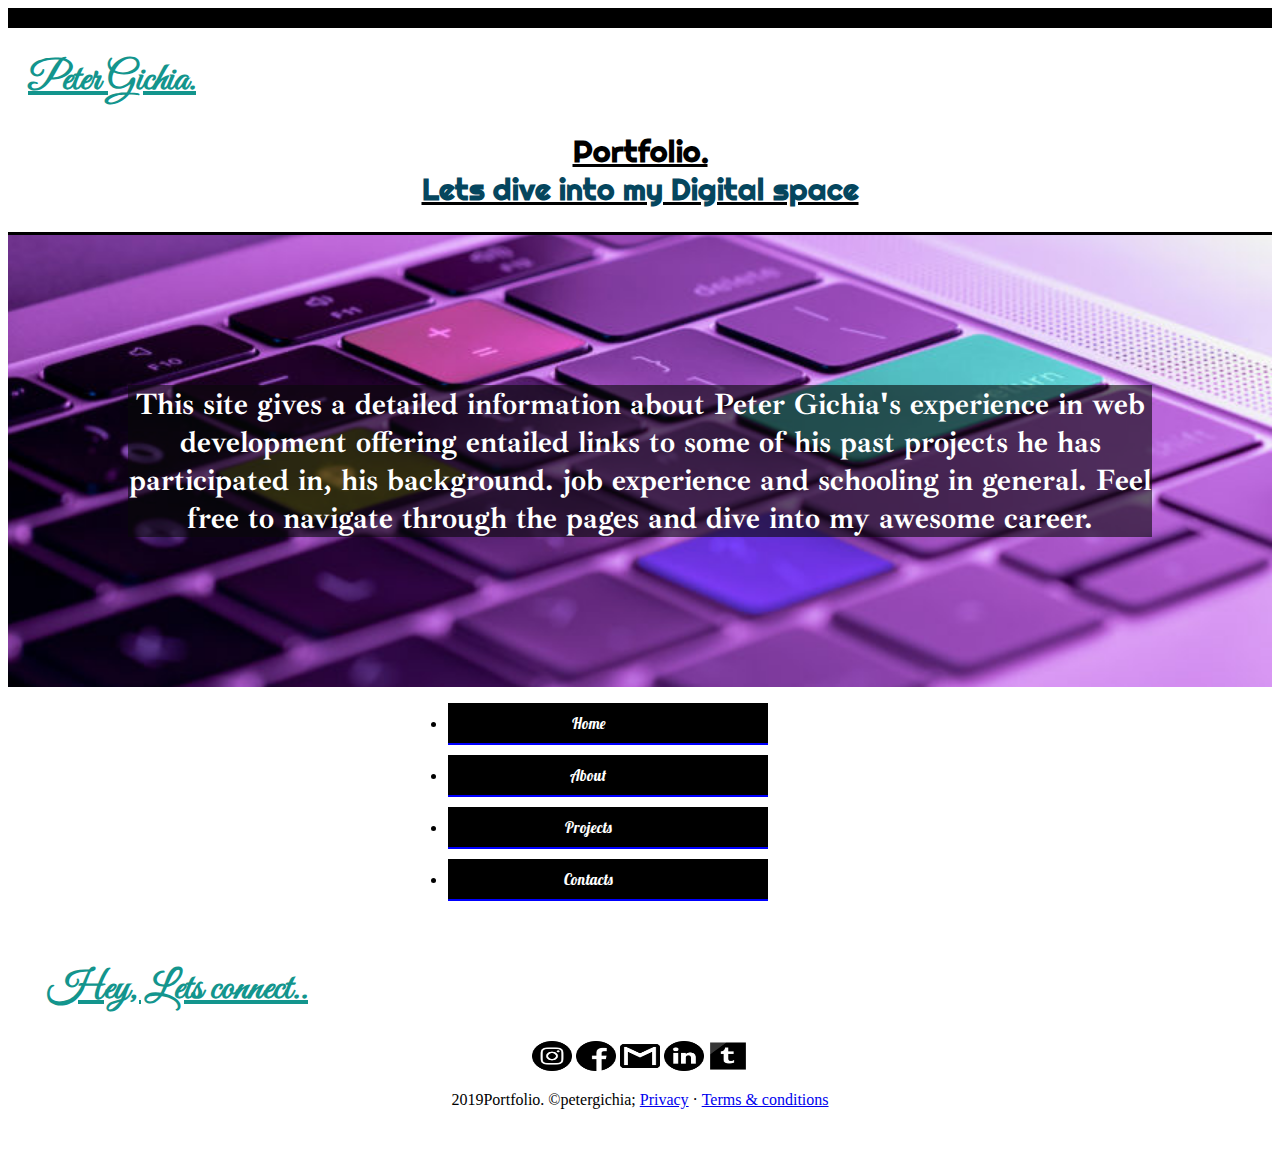
<file: index.html>
<!DOCTYPE html>
<html>
<head>
	    <meta charset="utf-8">
	    <meta name="viewport" content="width=device-width">
	    <meta name="description" content="Peter Gichia's portfolio">
	    <meta name="keywords" content="Github,Portfolio,Peter Gichia,Web development,webdesign,Moringa">
	    <meta name="author" content="Peter Gichia">
	    <link rel="stylesheet" type="text/css" href="index.css">
	    <link href="https://fonts.googleapis.com/css?family=Lobster|Pacifico|Righteous&display=swap" rel="stylesheet"> 
	    <link href="https://fonts.googleapis.com/css?family=Lobster|Pacifico|Righteous&display=swap" rel="stylesheet"> 
	    <link href="https://fonts.googleapis.com/css?family=Great+Vibes|Kaushan+Script|Pacifico|Satisfy&display=swap" rel="stylesheet"> 
	    <link href="https://fonts.googleapis.com/css?family=Ibarra+Real+Nova&display=swap" rel="stylesheet"> 
	    <title>Professional Portfolio</title>
</head>
<body>
	<header>
		
		<div class="container">
			<div id="profile">

				<h1>Peter Gichia.</h1>

				<h2>Portfolio.<br><span>Lets dive into my Digital space</span></h2>

			</div>

		</div>
	</header>

	<section>
		<div class="description">
			<p>
				This site gives a detailed information about Peter Gichia's  experience in web development offering entailed links to some of his past projects he has participated in, his background. job experience and schooling in general.
				Feel free to navigate through the pages and dive into my awesome career.
			</p>
		</div>
	</section>
	<div>
			<nav>
				<ul>
					<li><a href="index.html">Home</a></li>
					<li><a href="About.html">About</a></li>
					<li><a href="Projects.html">Projects</a></li>
					<li><a href="Contact.html">Contacts</a></li>
				</ul>
			</nav>
		</div>
		<footer>
			<h1>Hey, Lets connect..</h1>
			
			<a href="https://www.instagram.com/peter_gichia/"><img src="Instagram.jpg" style="height: 30px;width: 40px"></a>
			<a href="https://www.facebook.com/profile.php?id=100011840195149"><img src="Fb.jpg" style="height: 30px;width: 40px"></a>
			<a href="https://mail.google.com"><img src="Email.jpg" style="height: 30px;width: 40px"></a>
			<a href="https://www.instagram.com/peter_gichia/"><img src="LinkedIn.jpg" style="height: 30px;width: 40px"></a>
			<a href="https://twitter.com/gichia_p"><img src="twitter.jpg" style="height: 30px;width: 40px"></a>

			<p> 2019Portfolio. &copypetergichia; <a href="#">Privacy</a> &middot; <a href="#">Terms & conditions</a></p>	
			
			
		</footer>
</body>
</html>
</file>
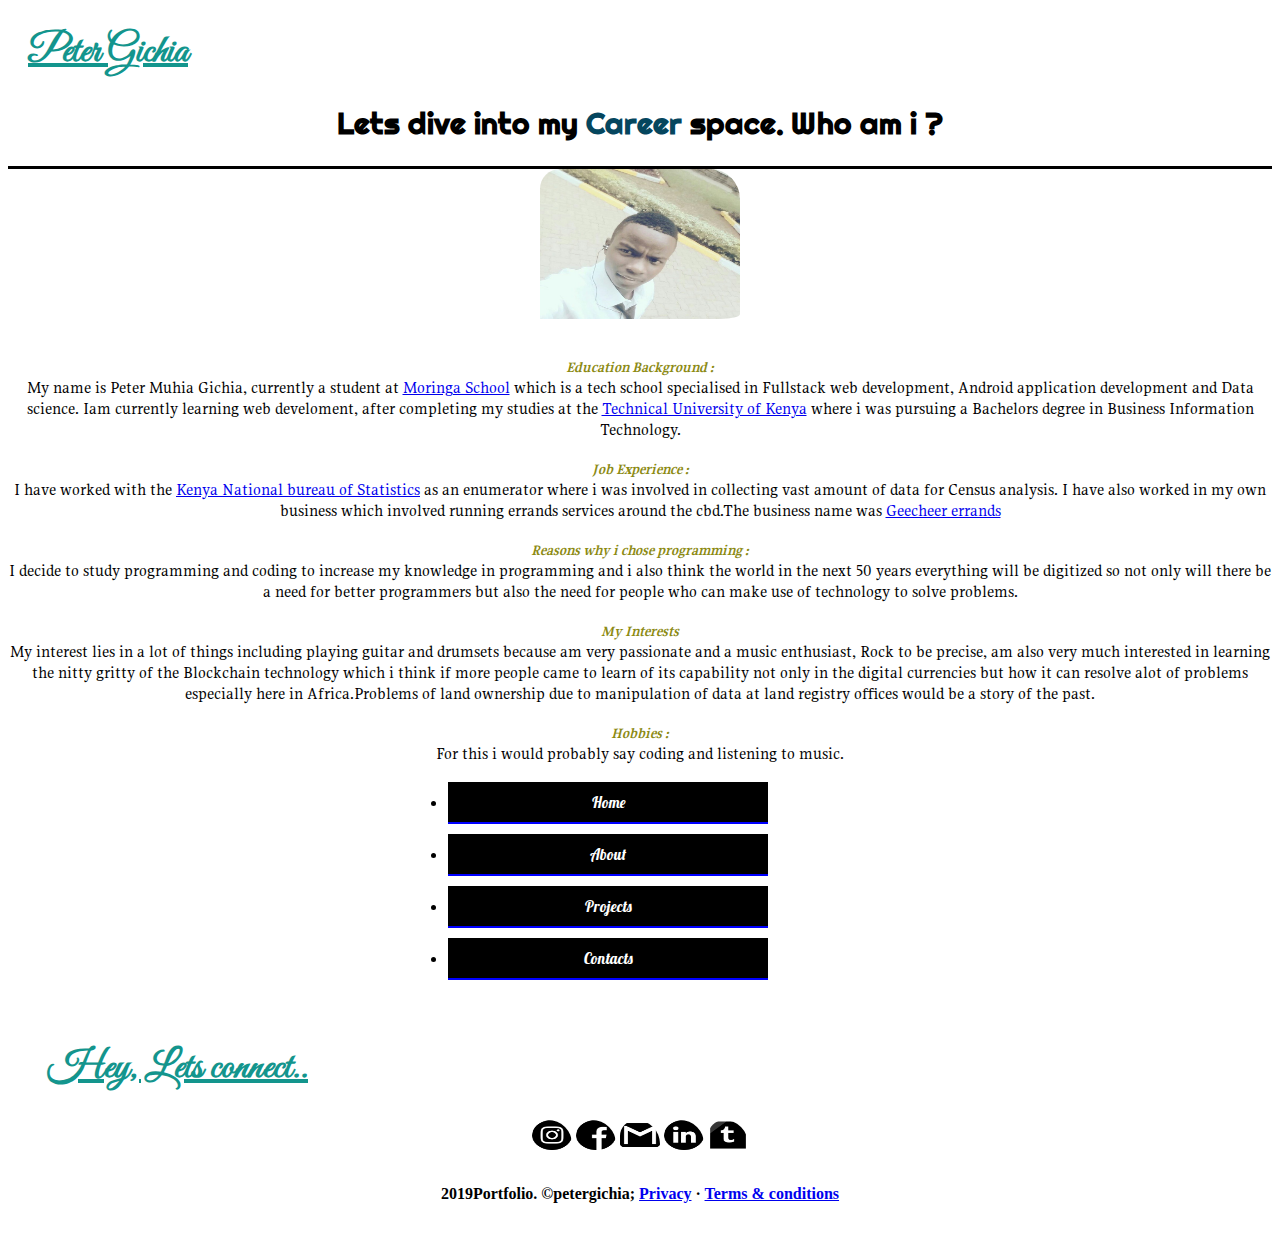
<file: About.html>
<!DOCTYPE HTML>
<html>
<head>
	 <meta charset="utf-8">
	 <meta name="viewport" content="width=device-width">
	 <meta name="description" content="Peter Gichia's portfolio">
	 <meta name="keywords" content="Github,Portfolio,Peter Gichia,Web development,webdesign,Moringa">
	 <meta name="author" content="Peter Gichia">
	 <link rel="stylesheet" type="text/css" href="About.css">
	 <link href="https://fonts.googleapis.com/css?family=Lobster|Pacifico|Righteous&display=swap" rel="stylesheet"> 
	 <link href="https://fonts.googleapis.com/css?family=Lobster|Pacifico|Righteous&display=swap" rel="stylesheet"> 
	 <link href="https://fonts.googleapis.com/css?family=Great+Vibes|Kaushan+Script|Pacifico|Satisfy&display=swap" rel="stylesheet"> 
	 <link href="https://fonts.googleapis.com/css?family=Great+Vibes|Gupter|Kaushan+Script|Pacifico|Playfair+Display+SC|Satisfy&display=swap" rel="stylesheet"> 
	<title>Professional Portfolio</title>
</head>
<body>
	<header>
		<div class="container">
			<div id="profile">
			
				<h1>Peter Gichia</h1>

				<h2>Lets dive into my <span>Career</span> space. Who am i ?</h2>

			</div>
		</div>
	</header>

	<section>
		<div class="description">
			   <img src="peter.jpg" style="height: 150px;width: 200px">
			    <p>

				<em>Education Background :</em><br>My name is Peter Muhia Gichia, currently a student at <a href="https://moringaschool.com/">Moringa School</a> which is a tech school specialised in Fullstack web development, Android application development and Data science. Iam currently learning web develoment, after completing my studies at the <a href="tukenya.ac.ke">Technical University of Kenya</a> where i was pursuing a Bachelors degree in Business Information Technology.
				<p>
				<p>
					<em>Job Experience :</em><br>I have worked with the <a href="https://www.knbs.or.ke">Kenya National bureau of Statistics</a> as an enumerator where i was involved in collecting vast amount of data for Census analysis.

				    I have also worked in my own business which involved running errands services around the cbd.The business name was
				    <a href="https://geecheered.wixsite.com/errandservices">Geecheer errands</a>
				</p>
				<p>
					<em>Reasons why i chose programming :</em><br>I decide to study programming and coding  to increase my knowledge in programming  and i also think the world in the next 50 years everything will be digitized so not only will there be a need for better programmers  but also the need for people who can make use of technology to solve problems.
					
				</p>
				<p>
					<em>My Interests</em><br>My interest lies in a lot of things including playing guitar and drumsets because am very passionate and a music enthusiast, Rock to be precise, am also very much interested in learning the nitty gritty of the Blockchain technology which i think if more people came to learn of its capability not only in the digital currencies but how it can resolve alot of problems especially here in Africa.Problems of land ownership due to manipulation of data at land registry offices would be a story of the past.
				</p>
				<p>
					<em>Hobbies :</em><br>For this i would probably say coding and listening to music.
				</p>	
			
		</div>
	</section>
	<div>
			<nav>
				<ul>
					<li><a href="index.html">Home</a></li>
					<li><a href="About.html">About</a></li>
					<li><a href="Projects.html">Projects</a></li>
					<li><a href="Contact.html">Contacts</a></li>
				</ul>
			</nav>
		</div>

		<footer>
			<h1>Hey, Lets connect..</h1>
			
			<a href="https://www.instagram.com/peter_gichia/"><img src="Instagram.jpg" style="height: 30px;width: 40px"></a>
			<a href="https://www.facebook.com/profile.php?id=100011840195149"><img src="Fb.jpg" style="height: 30px;width: 40px"></a>
			<a href="https://mail.google.com"><img src="Email.jpg" style="height: 30px;width: 40px"></a>
			<a href="https://www.instagram.com/peter_gichia/"><img src="LinkedIn.jpg" style="height: 30px;width: 40px"></a>
			<a href="https://twitter.com/gichia_p"><img src="twitter.jpg" style="height: 30px;width: 40px"></a>

			<p> 2019Portfolio. &copypetergichia; <a href="#">Privacy</a> &middot; <a href="#">Terms & conditions</a></p>	
			
			
		</footer>
</body>
</html>
</file>
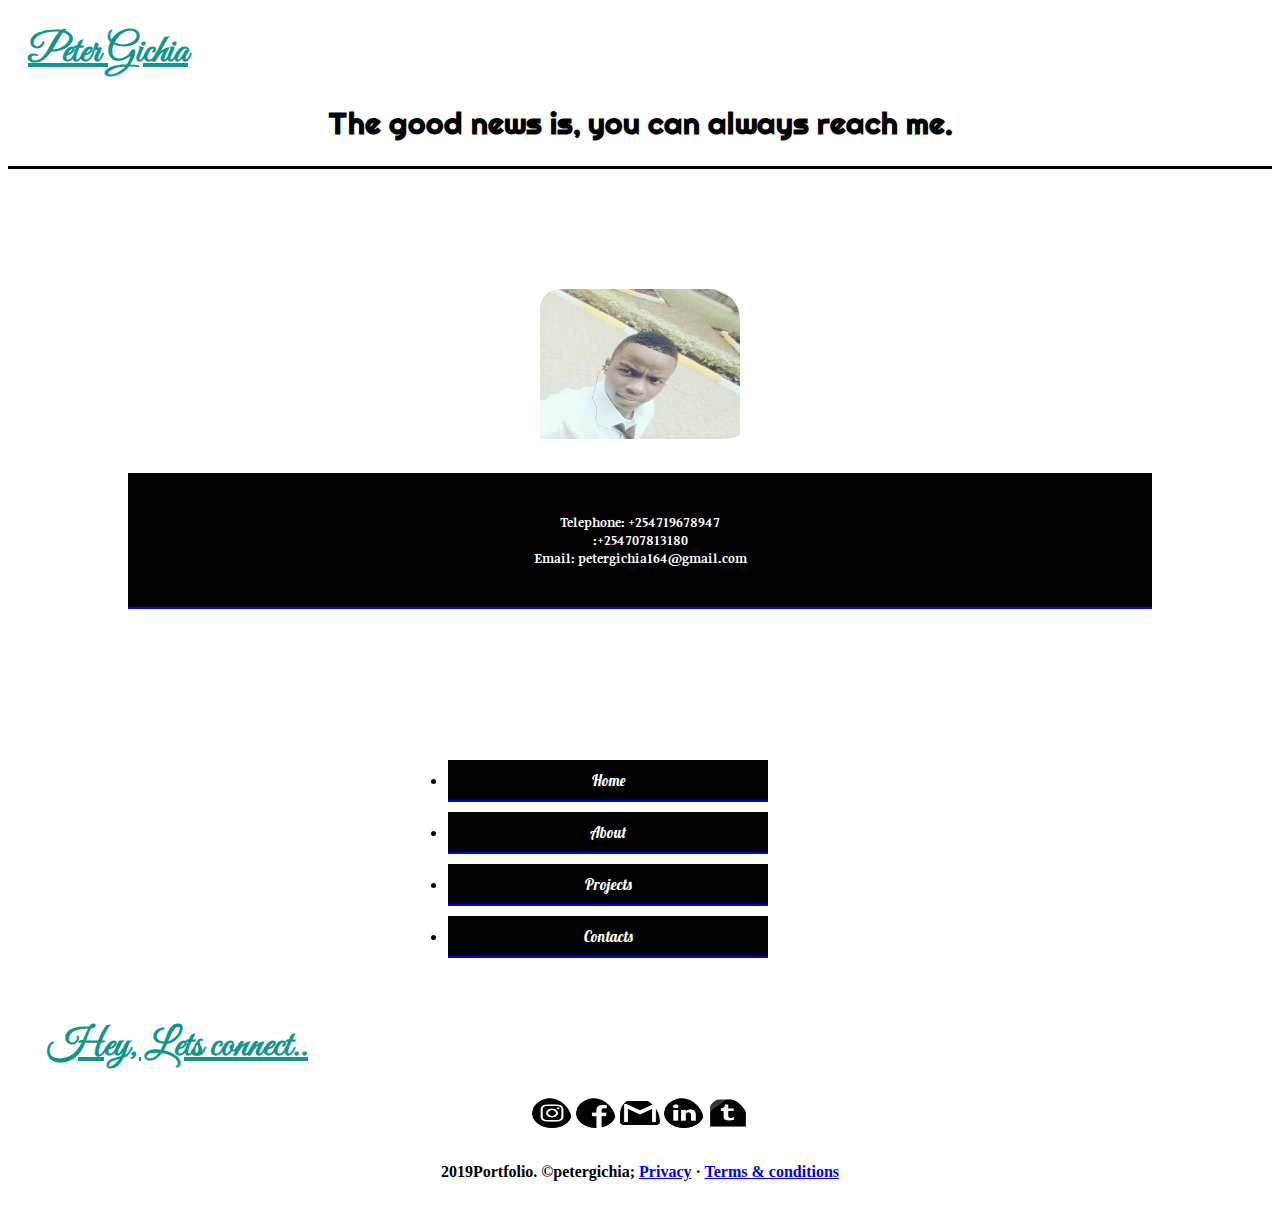
<file: Contact.html>
<!DOCTYPE html>
<html>
<head>
	 <meta charset="utf-8">
	 <meta name="viewport" content="width=device-width">
	 <meta name="description" content="Peter Gichia's portfolio">
	 <meta name="keywords" content="Github,Portfolio,Peter Gichia,Web development,webdesign,Moringa">
	 <meta name="author" content="Peter Gichia">
	 <link rel="stylesheet" type="text/css" href="Contact.css">
	 <link href="https://fonts.googleapis.com/css?family=Lobster|Pacifico|Righteous&display=swap" rel="stylesheet"> 
	 <link href="https://fonts.googleapis.com/css?family=Lobster|Pacifico|Righteous&display=swap" rel="stylesheet"> 
	 <link href="https://fonts.googleapis.com/css?family=Great+Vibes|Kaushan+Script|Pacifico|Satisfy&display=swap" rel="stylesheet"> 
	 <link href="https://fonts.googleapis.com/css?family=Great+Vibes|Gupter|Kaushan+Script|Pacifico|Playfair+Display+SC|Satisfy&display=swap" rel="stylesheet"> 
	<title>Professional Portfolio</title>
</head>
<body>
	<header>
		<div class="container">
			<div id="profile">
			
				<h1>Peter Gichia</h1>

				<h2>The good news is, you can always reach me.</h2>

			</div>
		</div>
	</header>

	<section>
		<div class="description">
			   <img src="peter.jpg" style="height: 150px;width: 200px">
			   <div class="contact">
			   	<p>Telephone: +254719678947<br> :+254707813180<br> Email: petergichia164@gmail.com</p>
			   	
			   </div>
			
		</div>
	</section>
	<div>
			<nav>
				<ul>
					<li><a href="index.html">Home</a></li>
					<li><a href="About.html">About</a></li>
					<li><a href="Projects.html">Projects</a></li>
					<li><a href="Contact.html">Contacts</a></li>
				</ul>
			</nav>
		</div>

		<footer>
			<h1>Hey, Lets connect..</h1>
			
				<a href="https://www.instagram.com/peter_gichia/"><img src="Instagram.jpg" style="height: 30px;width: 40px"></a>
			<a href="https://www.facebook.com/profile.php?id=100011840195149"><img src="Fb.jpg" style="height: 30px;width: 40px"></a>
			<a href="https://mail.google.com"><img src="Email.jpg" style="height: 30px;width: 40px"></a>
			<a href="https://www.instagram.com/peter_gichia/"><img src="LinkedIn.jpg" style="height: 30px;width: 40px"></a>
			<a href="https://twitter.com/gichia_p"><img src="twitter.jpg" style="height: 30px;width: 40px"></a>

			<p> 2019Portfolio. &copypetergichia; <a href="#">Privacy</a> &middot; <a href="#">Terms & conditions</a></p>	
			
			
		</footer>
</body>
</html>
</file>
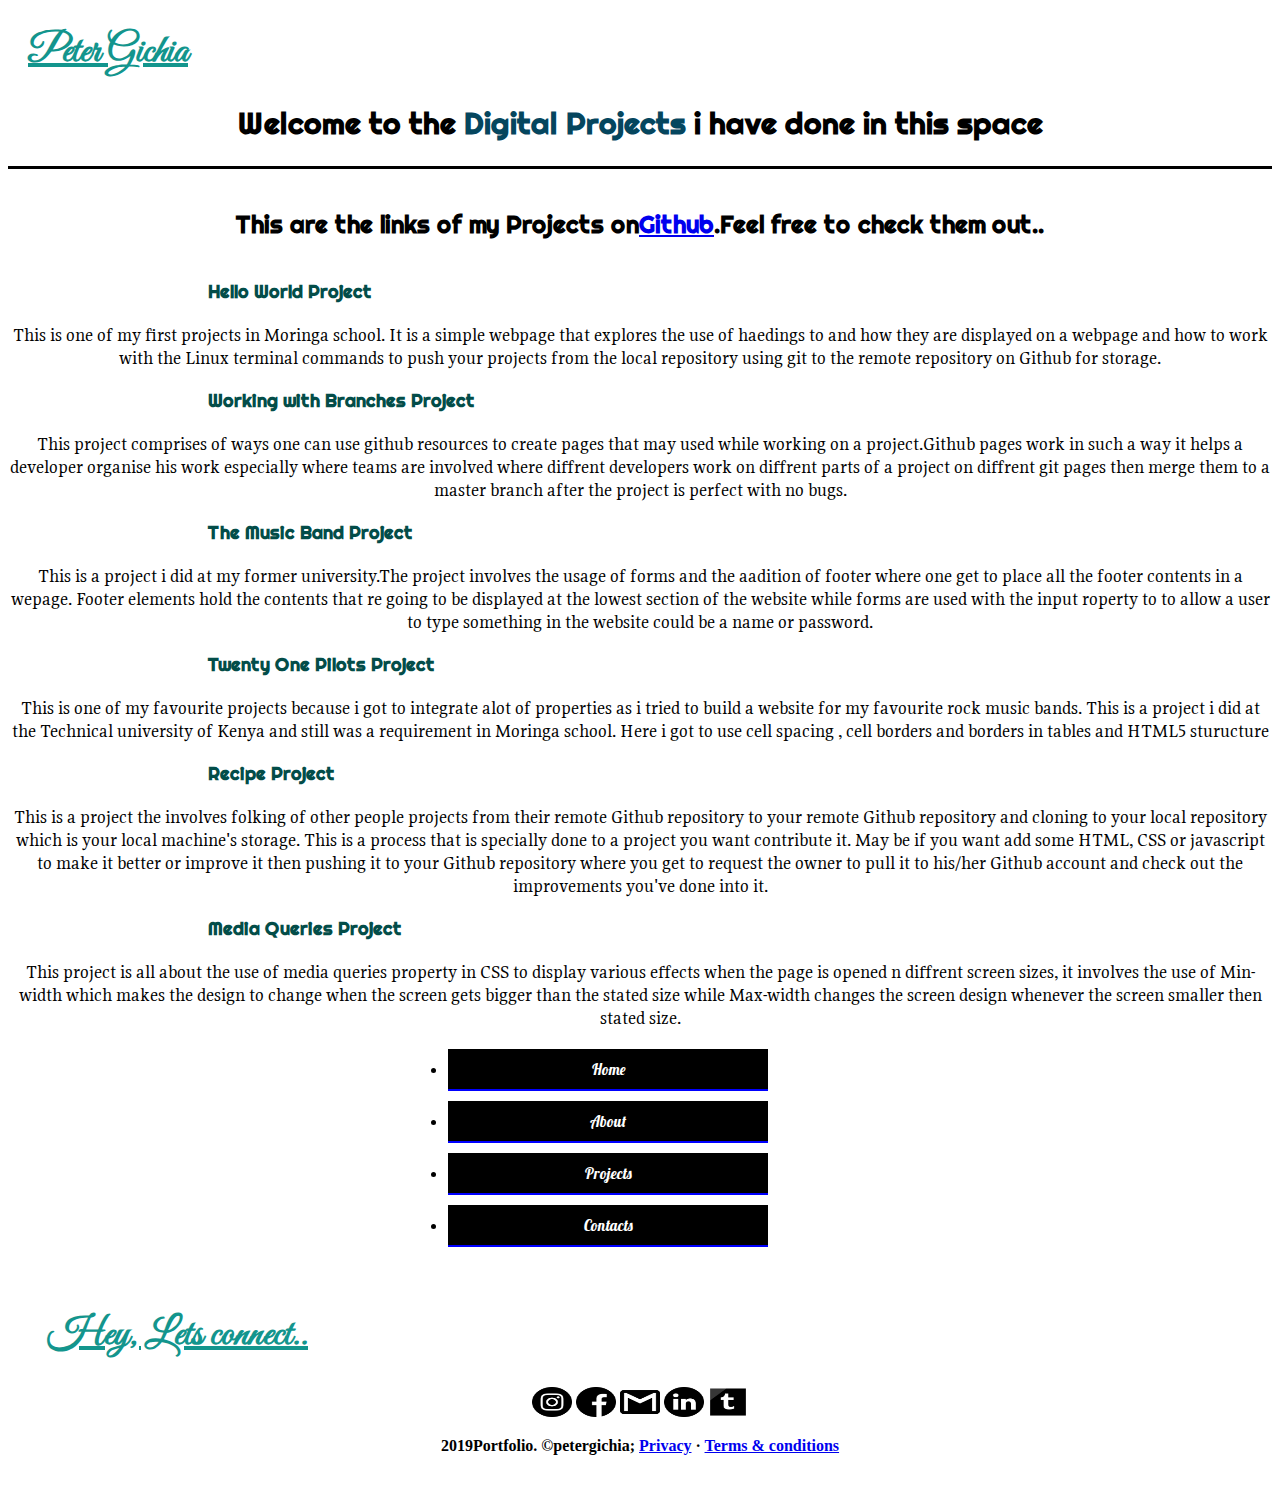
<file: Projects.html>
<!DOCTYPE html>
<html>
<head>
	 <meta charset="utf-8">
	 <meta name="viewport" content="width=device-width">
	 <meta name="description" content="Peter Gichia's portfolio">
	 <meta name="keywords" content="Github,Portfolio,Peter Gichia,Web development,webdesign,Moringa">
	 <meta name="author" content="Peter Gichia">
	 <link rel="stylesheet" type="text/css" href="Project.css">
	 <link href="https://fonts.googleapis.com/css?family=Lobster|Pacifico|Righteous&display=swap" rel="stylesheet"> 
     <link href="https://fonts.googleapis.com/css?family=Lobster|Pacifico|Righteous&display=swap" rel="stylesheet"> 
	 <link href="https://fonts.googleapis.com/css?family=Great+Vibes|Kaushan+Script|Pacifico|Satisfy&display=swap" rel="stylesheet"> 
	 <link href="https://fonts.googleapis.com/css?family=Great+Vibes|Gupter|Kaushan+Script|Pacifico|Playfair+Display+SC|Satisfy&display=swap" rel="stylesheet"> 
     <title>Professional Portfolio</title>
</head>
<body>
	<header>
		<div class="container">
			<div id="profile">

				<h1>Peter Gichia</h1>

				<h2>Welcome to the <span> Digital Projects</span> i have done in this space</h2>

			</div>
		</div>
	</header>

	<section>
		<h2>This are the links of my Projects on<a href="https://github.com/Peter-cloud-web">Github</a>.Feel free to check them out..</h2>

	<div class="Links">

		<a href="https://github.com/Peter-cloud-web/Hello-world">Hello World Project</a>
		<p>
			This is one of my first projects in Moringa school. It is a simple webpage that explores the use of haedings to and how they are displayed on a webpage and how to work with the Linux terminal commands to push your projects from the local repository using git to the remote repository on Github for storage.
		</p>
		<a href="https://github.com/Peter-cloud-web/Working-with-Branches">Working with Branches Project</a>
		<p>
			This project comprises of ways one can use github resources to create pages that may used while working on a project.Github pages work in such a way it helps a developer organise his work especially where teams are involved where diffrent developers work on diffrent parts of a project on diffrent git pages then merge them to a master branch after the project is perfect with no bugs.
		</p>
		<a href="https://github.com/Peter-cloud-web/Music-band"> The Music Band Project</a>
		<p>
			This is a project i did at my former university.The project involves the usage of forms and the aadition of footer where one get to place all the footer contents in a wepage. Footer elements hold the contents that re going to be displayed at the lowest section of the website while forms are used with the input roperty to to allow a user to type something in the website could be a name or password.
		</p>

		<a href="https://github.com/Peter-cloud-web/Twenty-One-pilots">Twenty One Pilots Project</a>
		<p>This is one of my favourite projects because i got to integrate alot of properties as i tried to build a website for my favourite rock music bands. This is a project i did at the Technical university of Kenya and still was a requirement in Moringa school.
		Here i got to use cell spacing , cell borders and borders in tables and HTML5 sturucture</p>
		<a href="https://github.com/Peter-cloud-web/cookie-recipe-edit">Recipe Project</a>
		<P>
			This is a project the involves folking of other people projects from their remote Github repository to your remote Github repository and cloning to your local repository which is your local machine's storage. This is a process that is specially done to a project you want contribute it. May be if you want add some HTML, CSS or javascript to make it better or improve it then pushing it to your Github repository where you get to request the owner to pull it to his/her Github account and check out the improvements you've done into it.
		</P>
		<a href="https://github.com/Peter-cloud-web/Media-Queries">Media Queries Project</a>
		<p>
			This project is all about the use of media queries property in CSS to display various effects when the page is opened n diffrent screen sizes, it involves the use of Min-width which makes the design to change when the screen gets bigger than the stated size while Max-width changes the screen design whenever the screen smaller then stated size.
		</p>
	</div>

	</section>
	<div>
			<nav>
				<ul>
					<li><a href="index.html">Home</a></li>
					<li><a href="About.html">About</a></li>
					<li><a href="Projects.html">Projects</a></li>
					<li><a href="Contact.html">Contacts</a></li>
				</ul>
			</nav>
		</div>
		<footer>
			<h1>Hey, Lets connect..</h1>
			
			<a href="https://www.instagram.com/peter_gichia/"><img src="Instagram.jpg" style="height: 30px;width: 40px"></a>
			<a href="https://www.facebook.com/profile.php?id=100011840195149"><img src="Fb.jpg" style="height: 30px;width: 40px"></a>
			<a href="https://mail.google.com"><img src="Email.jpg" style="height: 30px;width: 40px"></a>
			<a href="https://www.instagram.com/peter_gichia/"><img src="LinkedIn.jpg" style="height: 30px;width: 40px"></a>
			<a href="https://twitter.com/gichia_p"><img src="twitter.jpg" style="height: 30px;width: 40px"></a>

			<p> 2019Portfolio. &copypetergichia; <a href="#">Privacy</a> &middot; <a href="#">Terms & conditions</a></p>	
			
			
		</footer>
</body>
</html>
</file>
<file: index.css>
header{
	 background-color: rgb(255,255,255);
	 color: black;
	 border-bottom: black 3px solid;
	 border-top: black 20px solid;
	 

	
}

a:hover{
	color: green;
}

h1{
	color:rgb(19,149,141);
	text-decoration-line: underline;
	font-size: 40px;
	font-weight: bolder;
	text-align: left;
	padding-left: 20px;
	padding-top: 0px;  
    font-family: 'Satisfy', cursive;
    font-family: 'Kaushan Script', cursive;
    font-family: 'Pacifico', cursive;
    font-family: 'Great Vibes', cursive

}
	  
 .container {
 	text-align: center;
 	color: black;
 	font-size: 20px;
 	font-weight: normal;
 	text-decoration: none;
 	
 	
 }
 nav a{
 	
 	text-decoration: none;
 	color: white;
 	text-align: center;
 	font-size: 15px;
 	font-weight: normal;
 	display: inline;
 	padding-right : 40px;

 }
 #profile {
 	color: black;
 	font-family: 'Lobster', cursive;
    font-family: 'Pacifico', cursive;
    font-family: 'Righteous', cursive;
    text-decoration-line: underline;
 }
 span{
 	color: rgb(5,70,94);  
 }

li{
 	text-align: center;
 	text-decoration: none;
 	padding: 10px;
 	width: 300px;
 	margin: 10px;
 	margin-left: 400px;
 	background: black;
    border-bottom:blue 2px solid;
    font-family: 'Pacifico', cursive;
    font-family: 'Righteous', cursive;
    font-family: 'Lobster', cursive;
   
 }

 .description{
    font-weight: bolder;
 	font-size: 30px;
 	background:url(comp.jpg);
 	background-repeat: no-repeat;
 	background-size: cover;
 	background-attachment: fixed;
 	color: white;
 	text-align: center;
 	width: 250;
 	height: 100;
 	padding: 120px;
    
 }

 .description p{
 	background: rgba(8,8,8,0.6);
 	font-family: 'Ibarra Real Nova', serif;	
 }
 footer {
 	text-align: center;
 	padding: 20px;

 }
</file>
<file: About.css>
header{
	background-color: rgb(255,255,255);
	color: black;
    border-bottom: black 3px solid;
	
}

a:hover{
	color: green;
}
img{
    text-align: center;
    top: 15px;
    padding-bottom: 15px;
    border-radius: 20px 30px 20px 15px;
}

h1{
	color:rgb(19,149,141);
    text-decoration-line: underline;
    font-size: 40px;
    font-weight: bolder;
    text-align: left;
    padding-left: 20px;
    font-family: 'Satisfy', cursive;
    font-family: 'Kaushan Script', cursive;
    font-family: 'Pacifico', cursive;
    font-family: 'Great Vibes', cursive


}
 .container {
 	text-align: center;
 	color: black;
 	font-size: 20px;
 	font-weight: bolder;
 	text-decoration: none;
 	
 	
 }
 nav a{
 	text-decoration-style: underline;
 	text-decoration: none;
 	color: white;
 	text-align: center;
 	font-size: 15px;
 	font-weight: normal;
 	padding: 40px;

 }
 #profile {
 	color: black;
    font-family: 'Lobster', cursive;
    font-family: 'Pacifico', cursive;
    font-family: 'Righteous', cursive;
 }
 span{
 	color: rgb(5,70,94);
 }

 li{
    text-align: center;
    text-decoration: none;
    padding: 10px;
    width: 300px;
    margin: 10px;
    margin-left: 400px;
    padding-right: 10px;
    background: black;
    border-bottom:blue 2px solid;
    font-family: 'Pacifico', cursive;
    font-family: 'Righteous', cursive;
    font-family: 'Lobster', cursive;    
 }

footer{
  	padding: 40px
  }

 .description{
    
 	color: black;
 	text-align: center;  
    font-family: 'Pacifico', cursive;
    font-family: 'Righteous', cursive;
    font-family: 'Lobster', cursive;
    font-family: 'Taviraj', serif;
 }

 .description p{
    font-size: 18px;
    font-family: 'Satisfy', cursive;
    font-family: 'Kaushan Script', cursive;
    font-family: 'Pacifico', cursive;
    font-family: 'Great Vibes', cursive;
    font-family: 'Playfair Display SC', serif;
    font-family: 'Gupter', serif;

 }

 em {
 	color: rgb(140,138,19);
 	font-size: 15px;
 	font-weight: bolder;
 }

 footer {
    text-align: center;
    padding: 20px;
    font-weight: bold;
}
</file>
<file: Contact.css>
header{
	background-color: rgb(255,255,255);
	color: black;
    border-bottom: black 3px solid;
	
}

a:hover{
	color: green;
}
img{
    text-align: center;
    top: 15px;
    padding-bottom: 15px;
    border-radius: 20px 30px 20px 15px;
}

h1{
	color:rgb(19,149,141);
    text-decoration-line: underline;
    font-size: 40px;
    font-weight: bolder;
    text-align: left;
    padding-left: 20px;
    padding-top: 0px;
    font-family: 'Satisfy', cursive;
    font-family: 'Kaushan Script', cursive;
    font-family: 'Pacifico', cursive;
    font-family: 'Great Vibes', cursive


}
 .container {
 	text-align: center;
 	color: black;
 	font-size: 20px;
 	font-weight: bolder;
 	text-decoration: none;
 	
 	
 }
 nav a{
 	text-decoration-style: underline;
 	text-decoration: none;
 	color: white;
 	text-align: center;
 	font-size: 15px;
 	font-weight: normal;
 	display: inline;
 	padding: 40px;

 }
 #profile {
 	color: black;
    font-family: 'Lobster', cursive;
    font-family: 'Pacifico', cursive;
    font-family: 'Righteous', cursive;
 }
 span{
 	color: rgb(5,70,94);
 }

li{
    text-align: center;
    text-decoration: none;
    padding: 10px;
    width: 300px;
    margin: 10px;
    margin-left: 400px;
    padding-right: 10px;
    background: black;
    border-bottom:blue 2px solid;
    font-family: 'Pacifico', cursive;
    font-family: 'Righteous', cursive;
    font-family: 'Lobster', cursive;    
 }
  footer{
  	padding: 40px
  }

 .description{
    font-weight: normal;
 	font-size: 14px;
 	background:white;
 	background-repeat: no-repeat;
 	background-size: cover;
 	background-attachment: fixed;
 	color: black;
 	text-align: center;
 	width: 250;
 	height: 100;
 	padding: 120px;
    font-family: 'Pacifico', cursive;
    font-family: 'Righteous', cursive;
    font-family: 'Lobster', cursive;
    font-family: 'Taviraj', serif;
 }

 .description p{
    font-size: 15px;
    padding: 40px;
    font-weight: bolder;
    color: white;
    background-color: black;
     border-bottom:blue 2px solid;
    font-family: 'Satisfy', cursive;
    font-family: 'Kaushan Script', cursive;
    font-family: 'Pacifico', cursive;
    font-family: 'Great Vibes', cursive;
    font-family: 'Playfair Display SC', serif;
    font-family: 'Gupter', serif;

 }

 footer {
    text-align: center;
    padding: 20px;
    font-weight: bold;
}
</file>
<file: Project.css>
header{
	background-color: rgb(255,255,255);
	color: black;
	border-bottom: black 3px solid;
	 

	
}

a:hover{
	color: green;
}

h1{
	color:rgb(19,149,141);
    text-decoration-line: underline;
    font-size: 40px;
    font-weight: bolder;
    text-align: left;
    padding-left: 20px;
    padding-top: 0px;
    font-family: 'Satisfy', cursive;
    font-family: 'Kaushan Script', cursive;
    font-family: 'Pacifico', cursive;
    font-family: 'Great Vibes', cursive

}
 .container {
 	text-align: center;
 	color: black;
 	font-size: 20px;
 	font-weight: bolder;
 	text-decoration: none;
 	
 	
 }
 nav a{
 	text-decoration-style: underline;
 	text-decoration: none;
 	color: white;
 	text-align: center;
 	font-size: 15px;
 	font-weight: normal;
 	padding: 40px;
 }

  .Links a {
    font-size: 18px;
    text-decoration: none;
    text-align: center;
    color: rgb(3,77,73);
    font-weight: bolder;
    padding-left: 200px;
    font-family: 'Lobster', cursive;
    font-family: 'Pacifico', cursive;
    font-family: 'Righteous', cursive;

 }
 .Links p{
    text-align: center;
    font-weight: normal;
    font-size: 20px;
    color:black;
    font-family: 'Satisfy', cursive;
    font-family: 'Kaushan Script', cursive;
    font-family: 'Pacifico', cursive;
    font-family: 'Great Vibes', cursive;
    font-family: 'Playfair Display SC', serif;
    font-family: 'Gupter', serif;

 }
 .Links a:hover{
    color: green;
}

 #profile {
 	color: black;
    font-family: 'Lobster', cursive;
    font-family: 'Pacifico', cursive;
    font-family: 'Righteous', cursive;

 }
 section h2{
    text-align: center;
    padding: 20px;
    font-family: 'Lobster', cursive;
    font-family: 'Pacifico', cursive;
    font-family: 'Righteous', cursive;

 }

 span{
 	color: rgb(5,70,94);
 }

 li{
    text-align: center;
    text-decoration: none;
    padding: 10px;
    width: 300px;
    margin: 10px;
    margin-left: 400px;
    padding-right: 10px;
    background: black;
    border-bottom:blue 2px solid;
    font-family: 'Pacifico', cursive;
    font-family: 'Righteous', cursive;
    font-family: 'Lobster', cursive;    
 }
  footer{
  	padding: 40px
  }

 .description{
    font-weight: bolder;
 	font-size: 17px;
 	background:white;
 	color: black;
 	text-align: center;
 	width: 250;
 	height: 100;
 	padding: 120px;
    font-family: 'Pacifico', cursive;
    font-family: 'Righteous', cursive;
    font-family: 'Lobster', cursive;
    font-family: 'Taviraj', serif;
 }
  footer {
    text-align: center;
    padding: 20px;
    font-weight: bold;
 }
</file>
